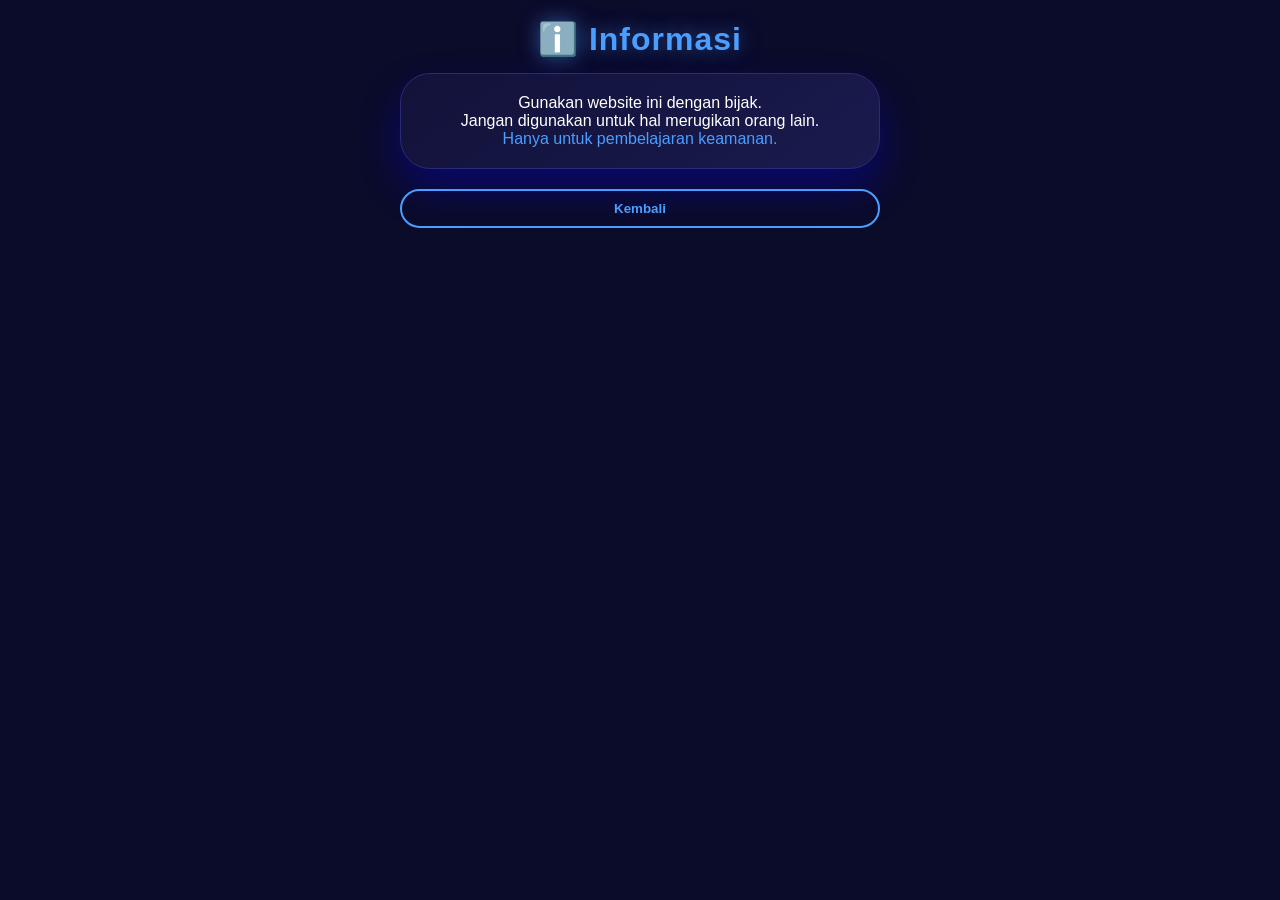
<file: info.html>
<!DOCTYPE html>
<html>
<head><meta charset="UTF-8"><meta name="viewport" content="width=device-width, initial-scale=1.0"><title>Info</title><link rel="stylesheet" href="style.css"></head>
<body style="display:block;padding:20px;">
<div style="max-width:480px;margin:auto;">
    <h1>ℹ️ Informasi</h1>
    <div class="card" style="margin-top:15px;padding:20px;text-align:center;">
        <p>Gunakan website ini dengan bijak.</p>
        <p>Jangan digunakan untuk hal merugikan orang lain.</p>
        <p style="color:#4a9eff;">Hanya untuk pembelajaran keamanan.</p>
    </div>
    <button class="btn-secondary" style="width:100%;margin-top:20px;" onclick="history.back()">Kembali</button>
</div>
</body></html>
</file>
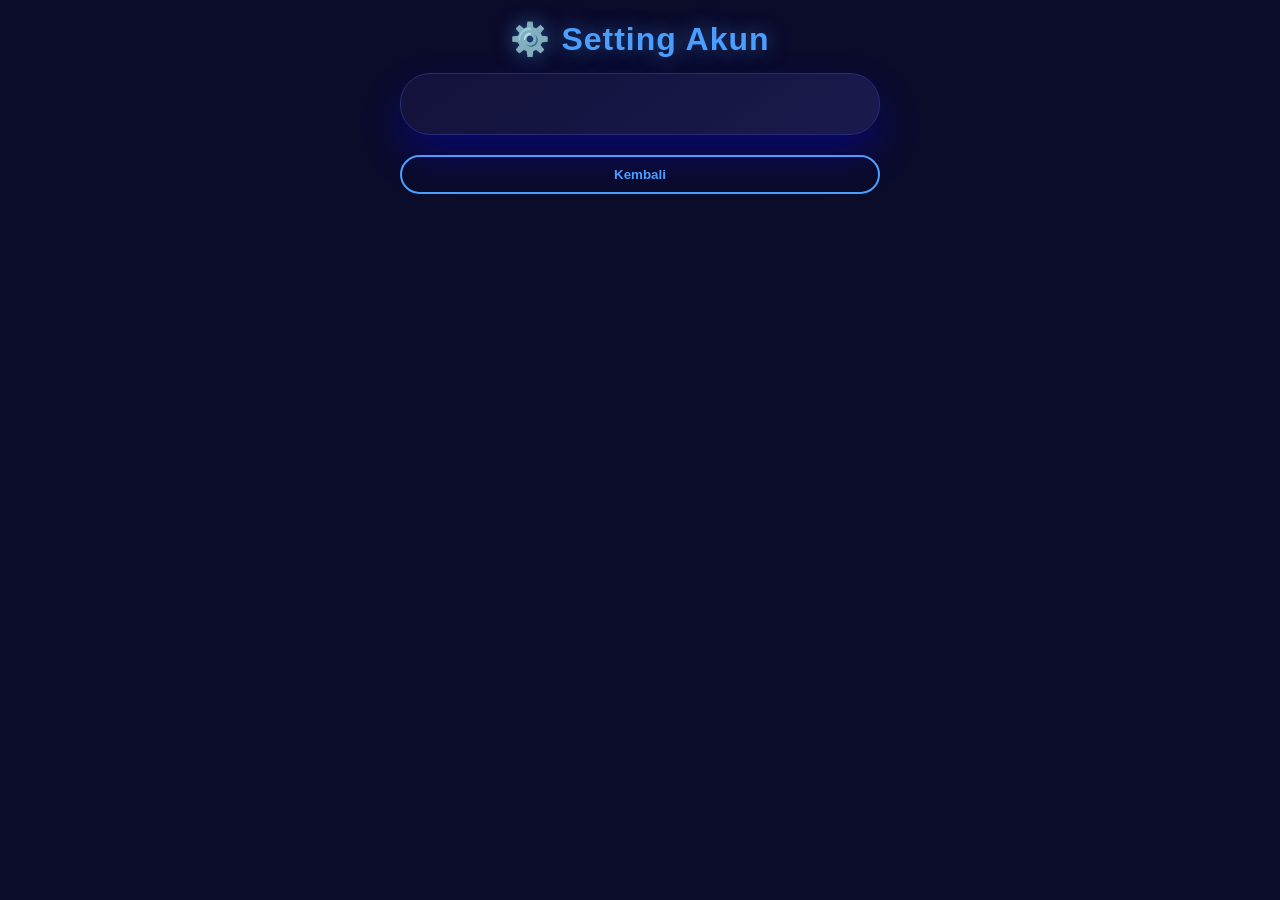
<file: settings.html>
<!DOCTYPE html>
<html>
<head><meta charset="UTF-8"><meta name="viewport" content="width=device-width, initial-scale=1.0"><title>Setting</title><link rel="stylesheet" href="style.css"></head>
<body style="display:block;padding:20px;">
<div style="max-width:480px;margin:auto;">
    <h1>⚙️ Setting Akun</h1>
    <div class="card" style="margin-top:15px;">
        <div id="info"></div>
    </div>
    <button class="btn-secondary" style="width:100%;margin-top:20px;" onclick="history.back()">Kembali</button>
</div>
<script>
const u = JSON.parse(localStorage.getItem('user'));
document.getElementById('info').innerHTML = `
    <p><b>Username:</b> ${u.username}</p>
    <p><b>Email:</b> ${u.email}</p>
    <p><b>Role:</b> ${u.role}</p>
`;
</script>
</body></html>
</file>
<file: style.css>
* {
    margin: 0;
    padding: 0;
    box-sizing: border-box;
    font-family: 'Segoe UI', Tahoma, Geneva, Verdana, sans-serif;
}
body {
    background: #0b0b2a;
    color: #fff;
    min-height: 100vh;
    display: flex;
    justify-content: center;
    align-items: center;
}
.container {
    width: 100%;
    max-width: 480px;
    padding: 20px;
    margin: auto;
}
.card {
    background: linear-gradient(145deg, #12123a, #1a1a4e);
    border-radius: 30px;
    padding: 30px 20px;
    box-shadow: 0 20px 40px rgba(0, 0, 255, 0.3);
    border: 1px solid #2a2a7a;
}
h1, h2 {
    color: #4a9eff;
    text-align: center;
    font-weight: 700;
    letter-spacing: 1px;
}
h1 {
    font-size: 32px;
    text-shadow: 0 0 20px rgba(74, 158, 255, 0.5);
}
input {
    width: 100%;
    padding: 14px 18px;
    margin: 12px 0;
    border: none;
    border-radius: 50px;
    background: #0e0e32;
    color: #fff;
    font-size: 16px;
    outline: 2px solid transparent;
    transition: 0.3s;
}
input:focus {
    outline: 2px solid #4a9eff;
    background: #14143e;
}
.btn-primary {
    width: 100%;
    padding: 14px;
    border: none;
    border-radius: 50px;
    background: linear-gradient(135deg, #4a9eff, #1a5bbf);
    color: #fff;
    font-size: 18px;
    font-weight: bold;
    cursor: pointer;
    transition: 0.3s;
    margin-top: 10px;
    box-shadow: 0 8px 20px rgba(74, 158, 255, 0.4);
}
.btn-primary:hover {
    transform: scale(1.02);
    box-shadow: 0 12px 30px rgba(74, 158, 255, 0.6);
}
.btn-secondary {
    background: transparent;
    border: 2px solid #4a9eff;
    color: #4a9eff;
    padding: 10px 20px;
    border-radius: 50px;
    font-weight: bold;
    cursor: pointer;
    transition: 0.3s;
}
.btn-secondary:hover {
    background: #4a9eff;
    color: #fff;
}
.link {
    color: #4a9eff;
    text-decoration: none;
    font-weight: 600;
}
.link:hover {
    text-decoration: underline;
}
.switch {
    position: relative;
    display: inline-block;
    width: 52px;
    height: 28px;
}
.switch input {
    opacity: 0;
    width: 0;
    height: 0;
}
.slider {
    position: absolute;
    cursor: pointer;
    top: 0;
    left: 0;
    right: 0;
    bottom: 0;
    background: #2a2a5a;
    transition: 0.4s;
    border-radius: 34px;
    border: 1px solid #4a4a8a;
}
.slider:before {
    position: absolute;
    content: "";
    height: 20px;
    width: 20px;
    left: 4px;
    bottom: 3px;
    background: #888;
    transition: 0.4s;
    border-radius: 50%;
}
input:checked + .slider {
    background: #4a9eff;
    border-color: #4a9eff;
}
input:checked + .slider:before {
    transform: translateX(24px);
    background: #fff;
}
.grid-2 {
    display: grid;
    grid-template-columns: 1fr 1fr;
    gap: 15px;
    margin-top: 20px;
}
.feature-box {
    background: #12123a;
    padding: 18px 10px;
    border-radius: 20px;
    text-align: center;
    border: 1px solid #2a2a7a;
    transition: 0.3s;
}
.feature-box:hover {
    border-color: #4a9eff;
    box-shadow: 0 0 20px rgba(74, 158, 255, 0.2);
}
.feature-box p {
    margin-bottom: 12px;
    font-weight: 600;
    color: #b0c4ff;
}
.device-item {
    background: #12123a;
    padding: 16px 18px;
    border-radius: 20px;
    margin: 12px 0;
    display: flex;
    justify-content: space-between;
    align-items: center;
    border-left: 6px solid #4a9eff;
}
.device-item .status-online {
    color: #4ae0a0;
}
.device-item .status-offline {
    color: #ff6b6b;
}
.side-menu {
    position: fixed;
    top: 0;
    left: -300px;
    width: 280px;
    height: 100%;
    background: #0b0b2a;
    padding: 30px 20px;
    transition: 0.4s;
    z-index: 999;
    border-right: 2px solid #2a2a7a;
    box-shadow: 10px 0 40px rgba(0,0,0,0.8);
}
.side-menu.active {
    left: 0;
}
.side-menu .close-btn {
    text-align: right;
    font-size: 28px;
    cursor: pointer;
    color: #4a9eff;
}
.side-menu .menu-item {
    padding: 16px 0;
    border-bottom: 1px solid #1a1a4e;
    font-size: 18px;
    cursor: pointer;
    transition: 0.2s;
    color: #c0d0ff;
}
.side-menu .menu-item:hover {
    color: #4a9eff;
    padding-left: 10px;
}
.menu-toggle {
    font-size: 30px;
    cursor: pointer;
    color: #4a9eff;
}
.video-wrapper {
    border-radius: 20px;
    overflow: hidden;
    margin: 15px 0;
    border: 2px solid #2a2a7a;
}
.video-wrapper video {
    width: 100%;
    display: block;
}
.loading-screen {
    display: flex;
    flex-direction: column;
    justify-content: center;
    align-items: center;
    height: 100vh;
    background: #0b0b2a;
}
.spinner {
    border: 6px solid #1a1a4e;
    border-top: 6px solid #4a9eff;
    border-radius: 50%;
    width: 60px;
    height: 60px;
    animation: spin 0.8s linear infinite;
    margin: 20px auto;
}
@keyframes spin {
    0% { transform: rotate(0deg); }
    100% { transform: rotate(360deg); }
}
</file>
